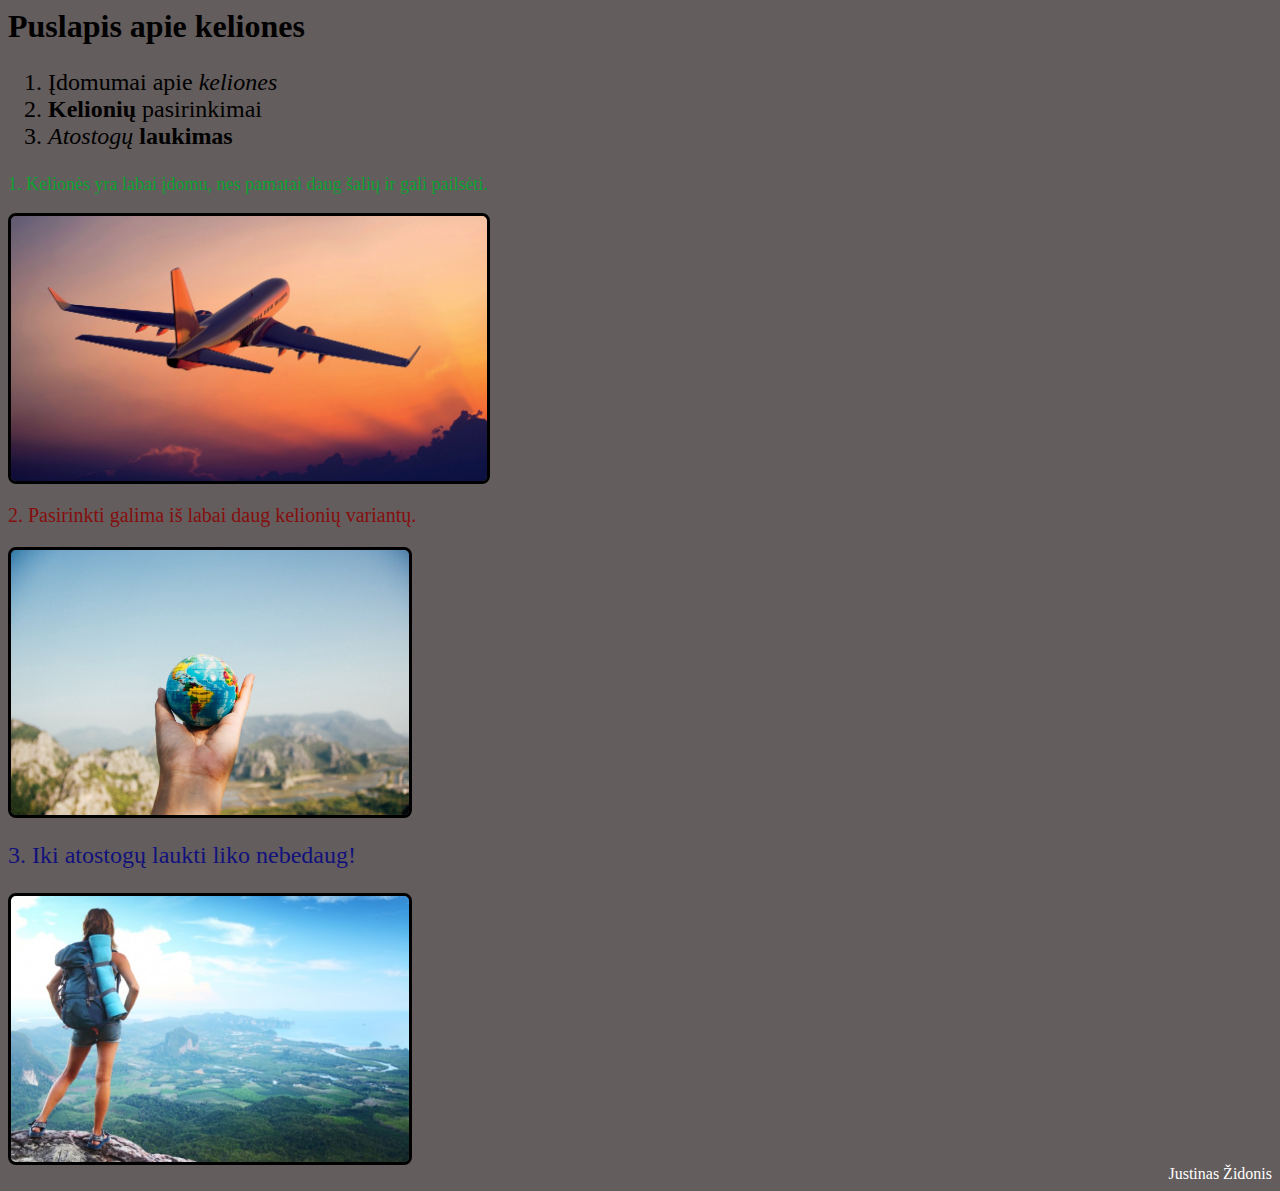
<file: Kelione/Kelione.html>
<html>
    <head>
        <title>
            Keliones puslapis
        </title>
        <link rel="stylesheet" type="text/css" href="style.css">
        <meta charset="utf-8">
    </head>
    <body>
        <h1>
            Puslapis apie keliones
        </h1>
        <ol>
            <li>
                Įdomumai apie <i>keliones</i>
            </li>
            <li>
                <b>Kelionių</b> pasirinkimai
            </li>
            <li>
                <em>Atostogų</em> <strong>laukimas</strong>
            </li>
        </ol>
        <p class="pirma">
            1. Kelionės yra labai įdomu, nes pamatai daug šalių ir gali pailsėti.
        </p>
        <img src="images\lektuvas.jpg">
        <p class="antra">
            2. Pasirinkti galima iš labai daug kelionių variantų.
        </p>
        <img src="images\gaublys.jpeg">
        <p class="trecia">
            3. Iki atostogų laukti liko nebedaug!
        </p>
        <img src="images\turistas.jpg">
    </body>
    <footer id="vardas">
        Justinas Židonis
    </footer>
</html>
</file>
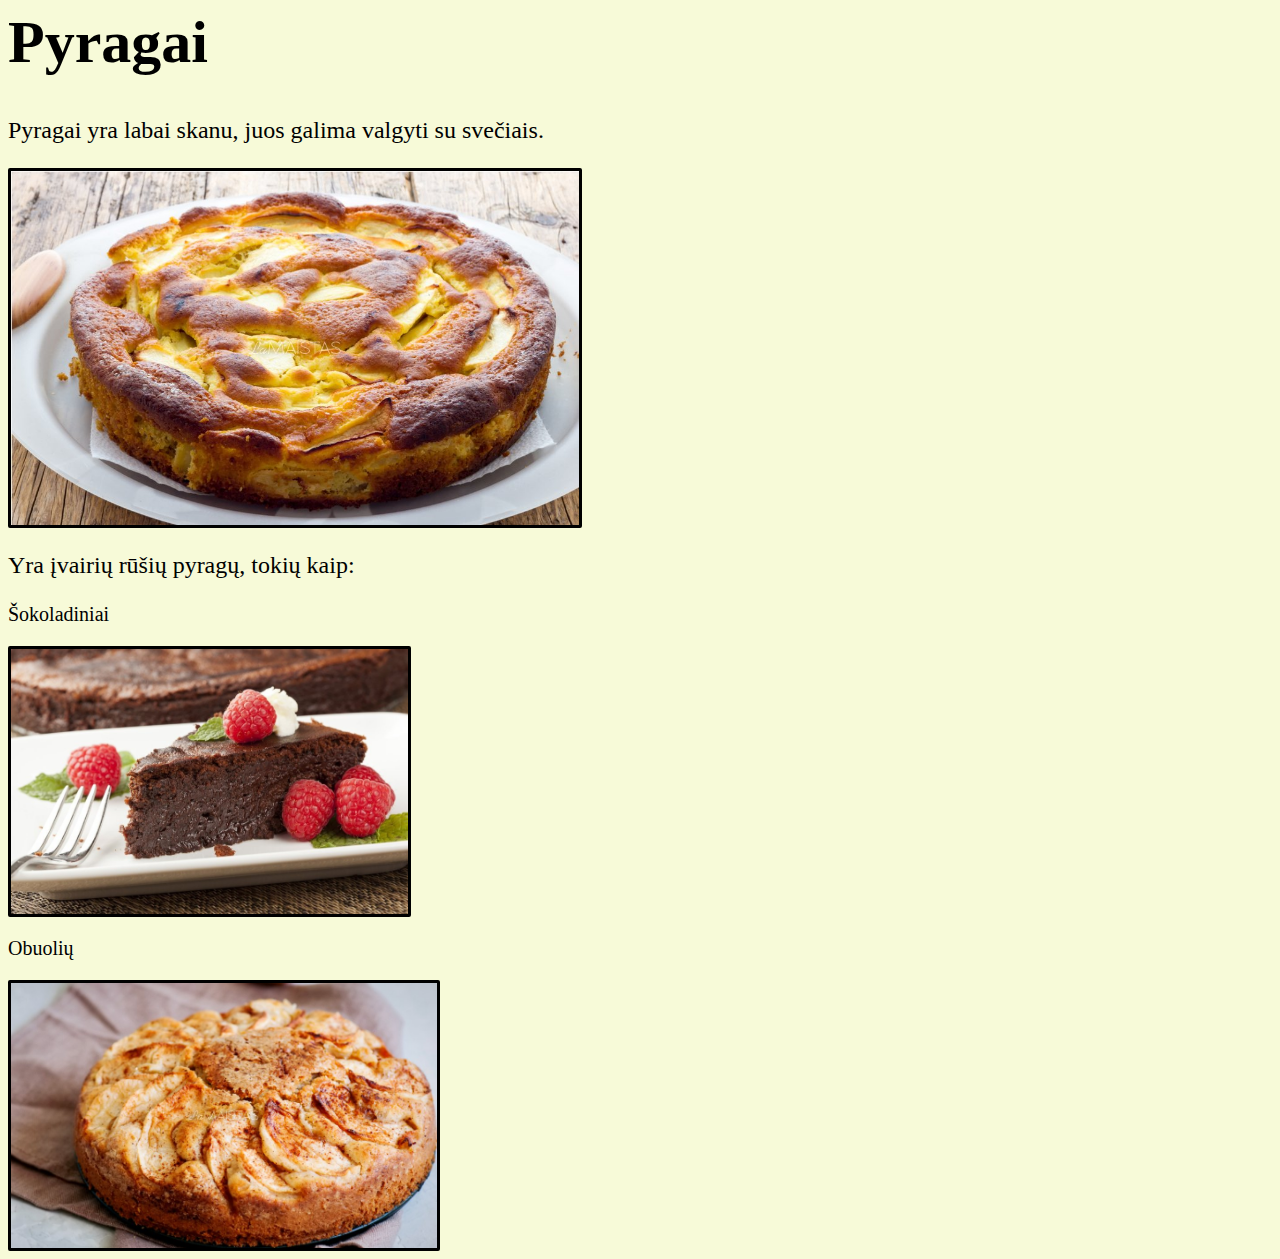
<file: Receptu knyga/pyragas.html>
<html>
    <head>
        <link rel="stylesheet" type="text/css" href="style.css">
        <meta charset="utf-8">
    </head>
    <body>
        <h1 class="pyragai">
            Pyragai
        </h1>
        <p class="pyragop">
            Pyragai yra labai skanu, juos galima valgyti su svečiais.
        </p>
        <img class="pyragojpg2" src="images\pyragas.jpg">
        <br>
        <p class="pyragop">
            Yra įvairių rūšių pyragų, tokių kaip:
        </p>
        <p class="rusys">
            Šokoladiniai
        </p>
        <img class="pyragoimg" src="images\sokoladinis_pyragas.jpg">
        <br>
        <p class="rusys">
            Obuolių
        </p>
        <img class="pyragoimg" src="images\obuoliu_pyragas.jpg">
    </body>
</html>
</file>
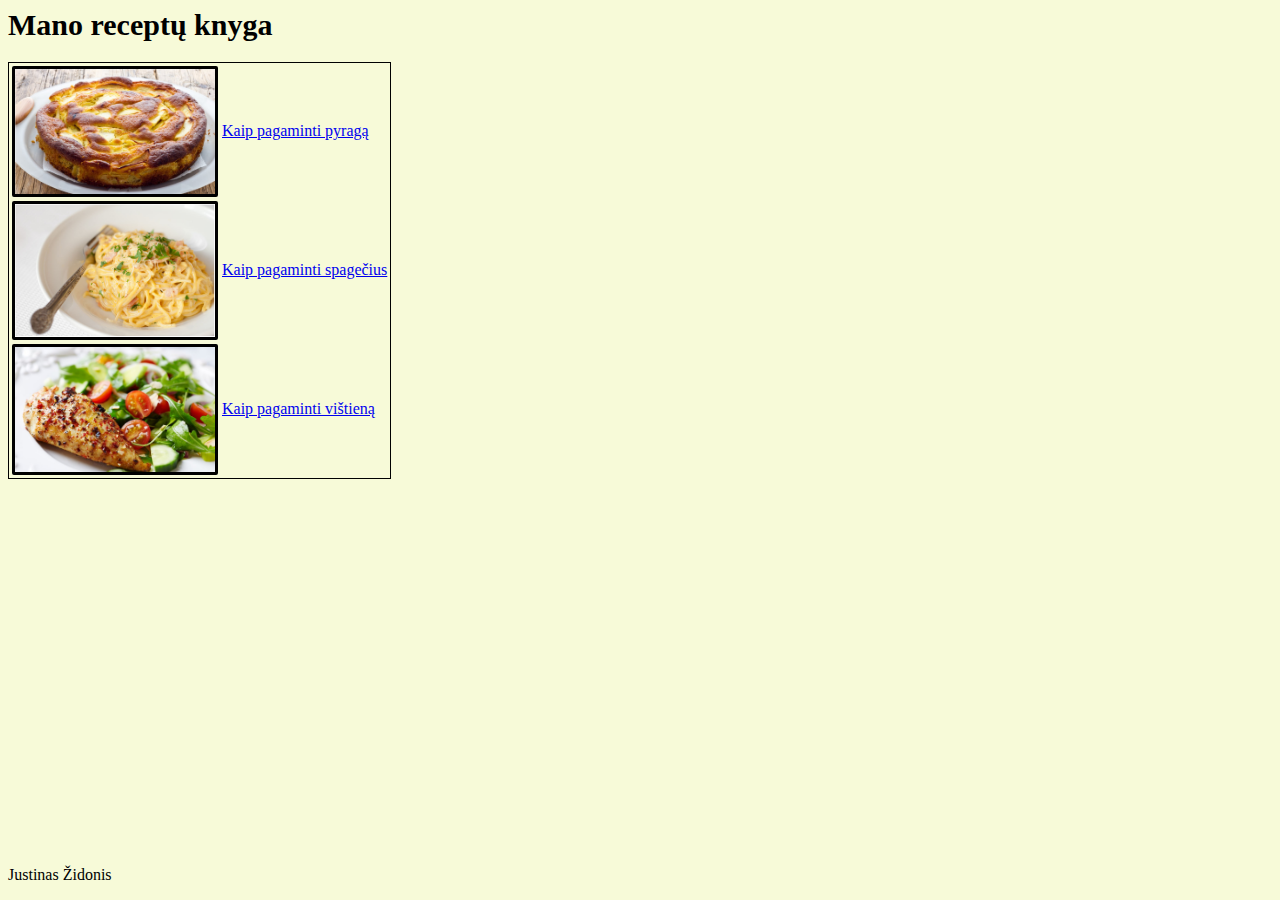
<file: Receptu knyga/website.html>
<html>
    <head>
        <title>
            Mano Receptų knyga
        </title>
        <link rel="stylesheet" type="text/css" href="style.css">
        <meta charset="utf-8">
    </head>
    <body>
        <h1 class="antraste">
            Mano receptų knyga
        </h1>
        <table>
            <tr>
                <td>
                    <img src="images\pyragas.jpg" class="pyragojpg">
                </td>
                <td>
                    <a href="pyragas.html">
                    Kaip pagaminti pyragą
                    </a>
                </td>
            </tr>  
            <tr>
                <td>
                    <img src="images\spageti.jpg" class="spagetijpg">
                </td>
                <td>
                    <a href="https://www.15min.lt/maistas/receptas/spageciai-su-carbonara-padazu-4263">
                    Kaip pagaminti spagečius
                    </a>
                </td>
            </tr>
            <tr>
                <td>
                    <img src="images\vistiena.jpg" class="vistienosjpg">
                </td>
                <td>
                    <a href="https://www.lamaistas.lt/receptas/greiti-vistienos-kepsneliai-su-sonine-58203">
                    Kaip pagaminti vištieną
                    </a>
                </td>
            </tr>
        </table>
    </body>
    <footer id="vardas">
        <p>
            Justinas Židonis
        </p>
    </footer>
</html>
</file>
<file: Kelione/style.css>
body{
    background-color: rgb(100, 93, 93);
}
ol{
    font-size: 24px;
}
.pirma{
    color: rgb(11, 161, 49);
    font-size: 18px;
}
.antra{
    color: rgb(133, 14, 14);
    font-size: 20px;
}
img{
    height: 30%;
    border: solid black;
    border-radius: 8px;
}
.trecia{
    color: rgb(17, 17, 124);
    font-size: 24px;
}
img:hover{
    height:50%;
    border: solid black;
    border-radius: 8px;
}
#vardas{
    color: white;
    text-align: bottom; 
    text-align: right;
}
</file>
<file: Receptu knyga/style.css>
body{
    background-color: rgb(247, 250, 216);
}
.antraste{
    font-size: 30;
}
.pyragojpg{
    width: 200px;
}
.spagetijpg{
    width: 200px;
}
img{
    border: solid black;
    border-radius: 2px;
}
.pyragai{
    font-size: 60px;
}
.spageciai{
    font-size: 60px;
}
.vistienosjpg{
    width: 200px;
}
.vistiena{
    font-size: 60px;
}
table{
    border: solid 1px;
}
td{
    height: 100px;
}
#vardas{
    position: absolute;
    bottom: 0;
}
.pyragojpg2{
    height: 40%;
}
.pyragop{
    font-size: 24px;
}
.rusys{
    font-size: 20px;
}
.pyragoimg{
    height: 30%;
}
</file>
